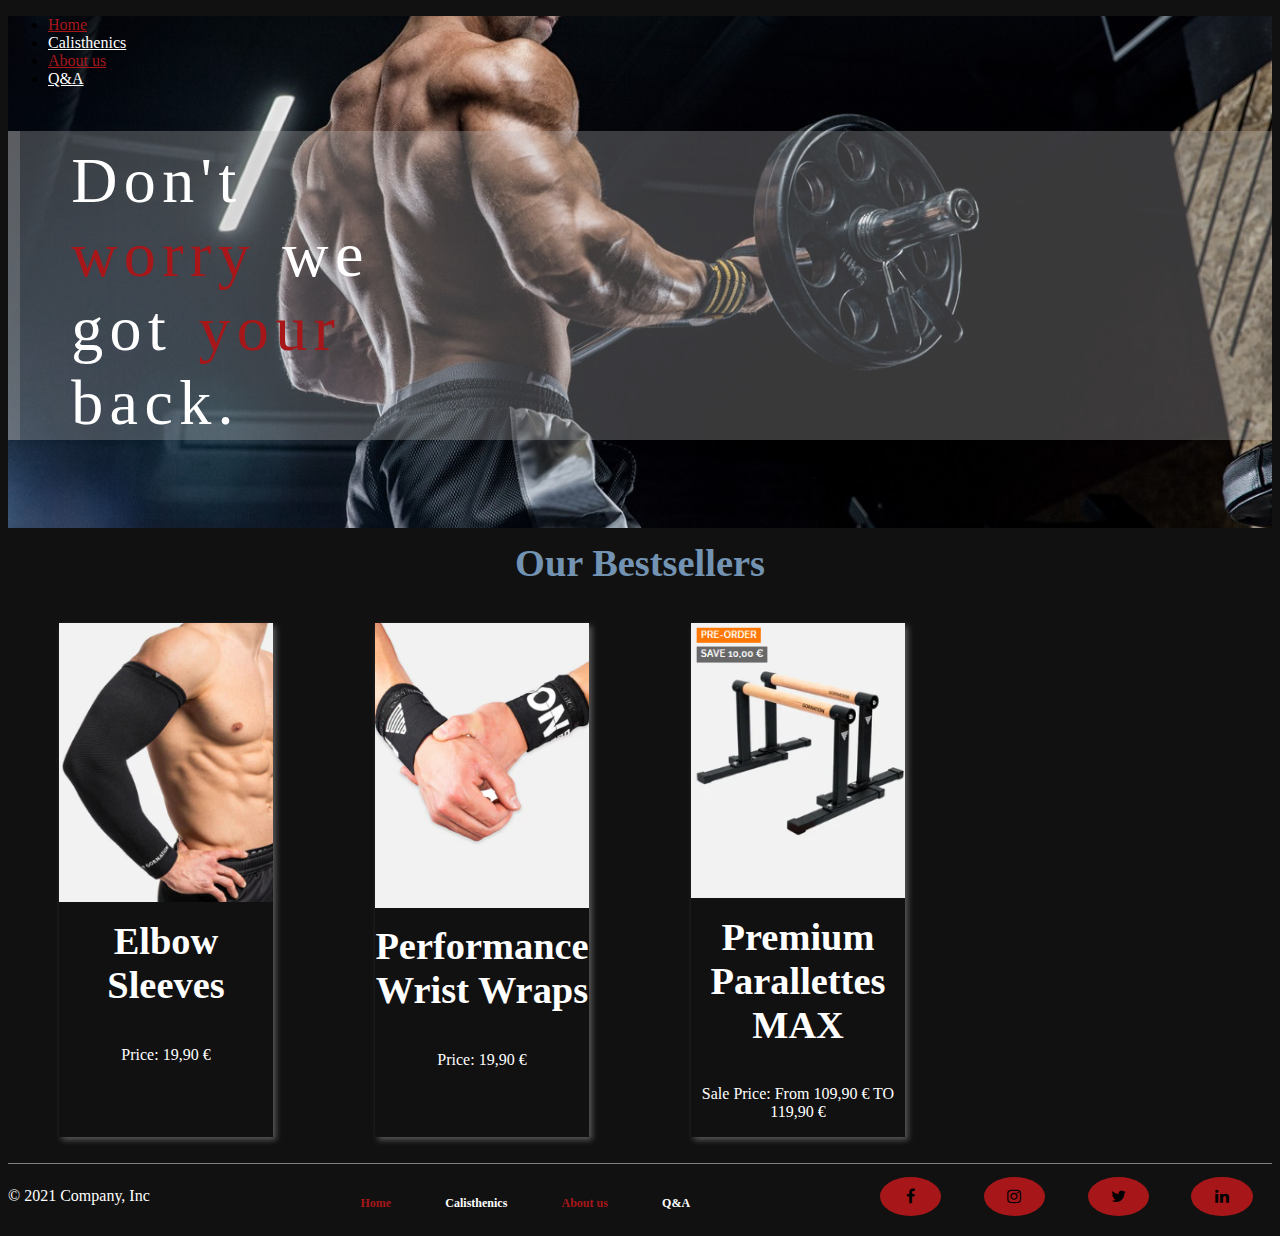
<file: index.html>
<!DOCTYPE html>

<html lang="en">

    <head>
        <meta name="viewport" content="width=device-width, initial-scale=1.0">
        <link href="https://cdn.jsdelivr.net/npm/bootstrap@5.0.2/dist/css/bootstrap.min.css" rel="stylesheet" integrity="sha384-EVSTQN3/azprG1Anm3QDgpJLIm9Nao0Yz1ztcQTwFspd3yD65VohhpuuCOmLASjC" crossorigin="anonymous">
        <script src="https://cdn.jsdelivr.net/npm/bootstrap@5.0.2/dist/js/bootstrap.bundle.min.js" integrity="sha384-MrcW6ZMFYlzcLA8Nl+NtUVF0sA7MsXsP1UyJoMp4YLEuNSfAP+JcXn/tWtIaxVXM" crossorigin="anonymous"></script>
        <link href="styles.css" rel="stylesheet">
        <link rel="stylesheet" href="https://cdnjs.cloudflare.com/ajax/libs/font-awesome/4.7.0/css/font-awesome.min.css">
        <title>Home page</title>
    </head>

    <body>
        <div class="container-fluid bg-img">
            <!--navbar-->
            <ul class = "nav  pe-4 pt-1 justify-content-end">
                <li class="nav-item nav-custom">
                    <a class="nav-link active" href="index.html">Home</a>
                </li>

                <li class="nav-item nav-custom">
                    <a class="nav-link not-active" href="cali.html">Calisthenics</a>
                </li>

                <li class="nav-item nav-custom">
                    <a class="nav-link active" href="about.html">About us</a>
                </li>

                <li class="nav-item nav-custom">
                    <a class="nav-link not-active" href="Q.html">Q&A</a>
                </li>
            </ul>
            <!--text written-->
            <h1>Don't<br><span>worry</span> we<br>got <span>your</span> <br>back.</h1>
        </div>

        <h3>Our Bestsellers</h3>
        <div class="cards">
            <div class="card">
                <img src="images/10.png" alt="productImage">
                <h3>Elbow Sleeves</h3>
                <p>Price: 19,90 €</p>
            </div>

            <div class="card">
                <img src="images/3.png" alt="productImage">
                <h3>Performance Wrist Wraps</h3>
                <p>Price: 19,90 €</p>
            </div>

            <div class="card">
                <img src="images/7.png" alt="productImage">
                <h3>Premium Parallettes MAX</h3>
                <p>Sale Price: From 109,90 € TO 119,90 €</p>
            </div>
        </div>

        <footer>
            <div class = "watermark">© 2021 Company, Inc</div>
            <ul id = "bar">
                <li><a href="index.html">Home</a></li>
                <li><a href="cali.html">Calisthenics</a></li>
                <li><a href="about.html">About us</a></li>
                <li><a href="Q.html">Q&A</a></li>
            </ul>
            <div>
                <a href="https://www.facebook.com/" target="_blank" class="fa fa-facebook"></a>
                <a href="https://www.instagram.com/" target="_blank" class="fa fa-instagram"></a>
                <a href="https://twitter.com/" target="_blank" class="fa fa-twitter"></a>
                <a href="https://linkedin.com/" target="_blank" class="fa fa-linkedin"></a>
            </div>
        </footer>

    </body>

</html>
</file>
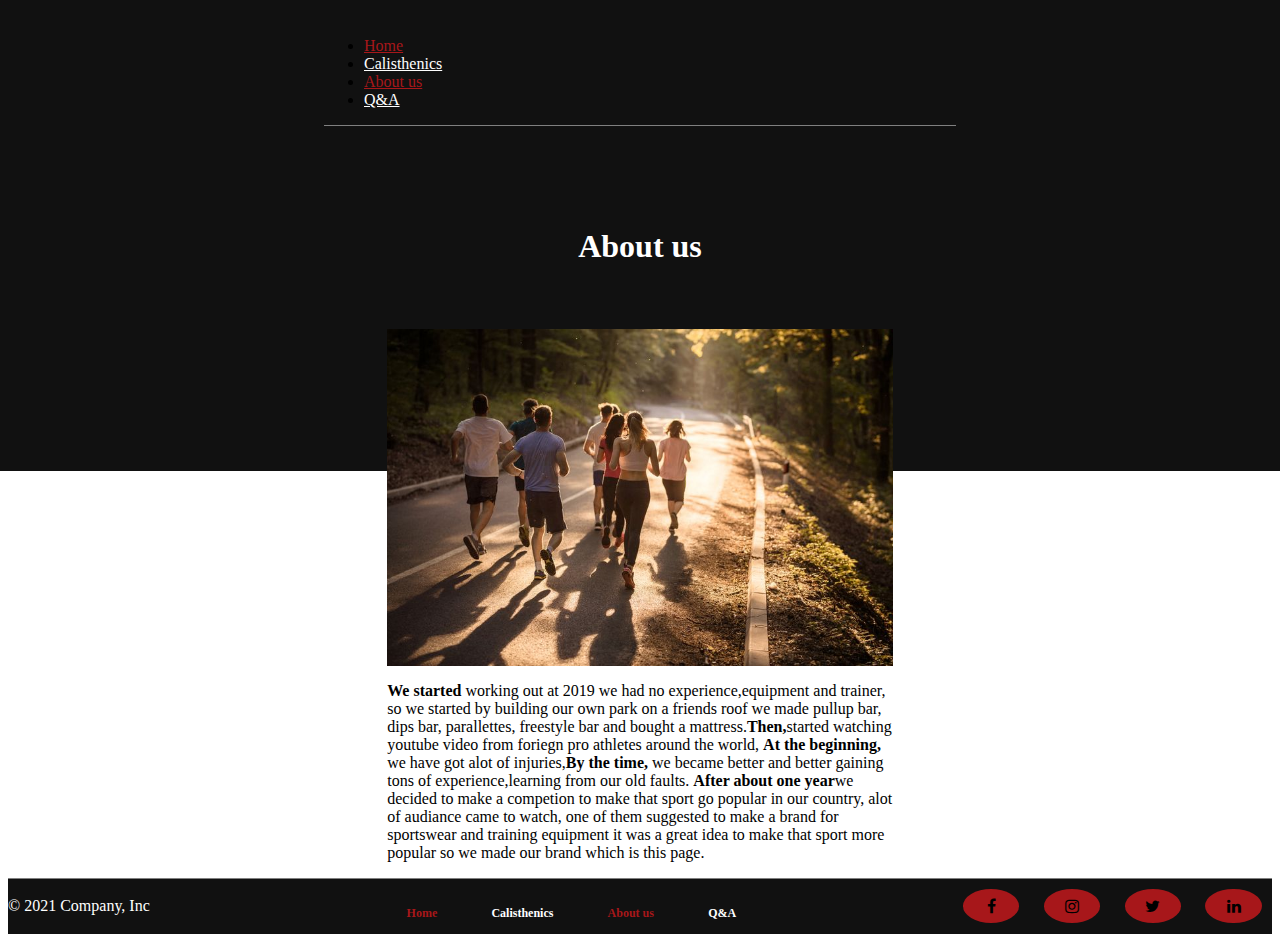
<file: about.html>
<!DOCTYPE HTML>

<html lang="en">
    <head>
        <meta name="viewport" content="width=device-width, initial-scale=1.0">
        <link href="https://cdn.jsdelivr.net/npm/bootstrap@5.0.2/dist/css/bootstrap.min.css" rel="stylesheet" integrity="sha384-EVSTQN3/azprG1Anm3QDgpJLIm9Nao0Yz1ztcQTwFspd3yD65VohhpuuCOmLASjC" crossorigin="anonymous">
        <script src="https://cdn.jsdelivr.net/npm/bootstrap@5.0.2/dist/js/bootstrap.bundle.min.js" integrity="sha384-MrcW6ZMFYlzcLA8Nl+NtUVF0sA7MsXsP1UyJoMp4YLEuNSfAP+JcXn/tWtIaxVXM" crossorigin="anonymous"></script>
        <link href="about.css" rel="stylesheet">
        <link rel="stylesheet" href="https://cdnjs.cloudflare.com/ajax/libs/font-awesome/4.7.0/css/font-awesome.min.css">
        <title>About Us</title>
    </head>

    <body>
        <div class = "welcome">
            <!--navbar-->
            <header class = "container">
                <ul class = "nav pt-1 justify-content-center">
                    <li class="nav-item nav-custom">
                        <a class="nav-link actived" href="index.html">Home</a>
                    </li>

                    <li class="nav-item nav-custom">
                        <a class="nav-link not-active" href="cali.html">Calisthenics</a>
                    </li>

                    <li class="nav-item nav-custom">
                        <a class="nav-link actived" href="about.html">About us</a>
                    </li>

                    <li class="nav-item nav-custom">
                        <a class="nav-link not-active" href="Q.html">Q&A</a>
                    </li>
                </ul>
            </header>
            <!--nav end-->

            <h1>About us</h1>
            <div class = "data">
                <img src="images/run.jpg" alt="how we started">
                <p><span>We started</span> working out at 2019 we had no experience,equipment and trainer,
                     so we started by building our own park on a friends roof we made pullup bar,
                     dips bar, parallettes, freestyle bar and bought a mattress.<span>Then,</span>started
                     watching youtube video from foriegn pro athletes around the world,
                     <span>At the beginning, </span> we have got alot of injuries,<span>By the time,</span>
                     we became better and better gaining tons of experience,learning from our old faults.
                     <span>After about one year</span>we decided to make a competion to make that sport go popular
                     in our country, alot of audiance came to watch, one of them suggested to make a brand
                     for sportswear and training equipment it was a great idea to make that sport more popular
                     so we made our brand which is this page.
                </p>
            </div>
        </div>


        <footer>
            <div class = "watermark">© 2021 Company, Inc</div>
            <ul id = "bar">
                <li><a href="index.html">Home</a></li>
                <li><a href="cali.html">Calisthenics</a></li>
                <li><a href="about.html">About us</a></li>
                <li><a href="Q.html">Q&A</a></li>
            </ul>
            <div>
                <a href="https://www.facebook.com/" target="_blank" class="fa fa-facebook"></a>
                <a href="https://www.instagram.com/" target="_blank" class="fa fa-instagram"></a>
                <a href="https://twitter.com/" target="_blank" class="fa fa-twitter"></a>
                <a href="https://linkedin.com/" target="_blank" class="fa fa-linkedin"></a>
            </div>
          </footer>
    </body>
</html>
</file>
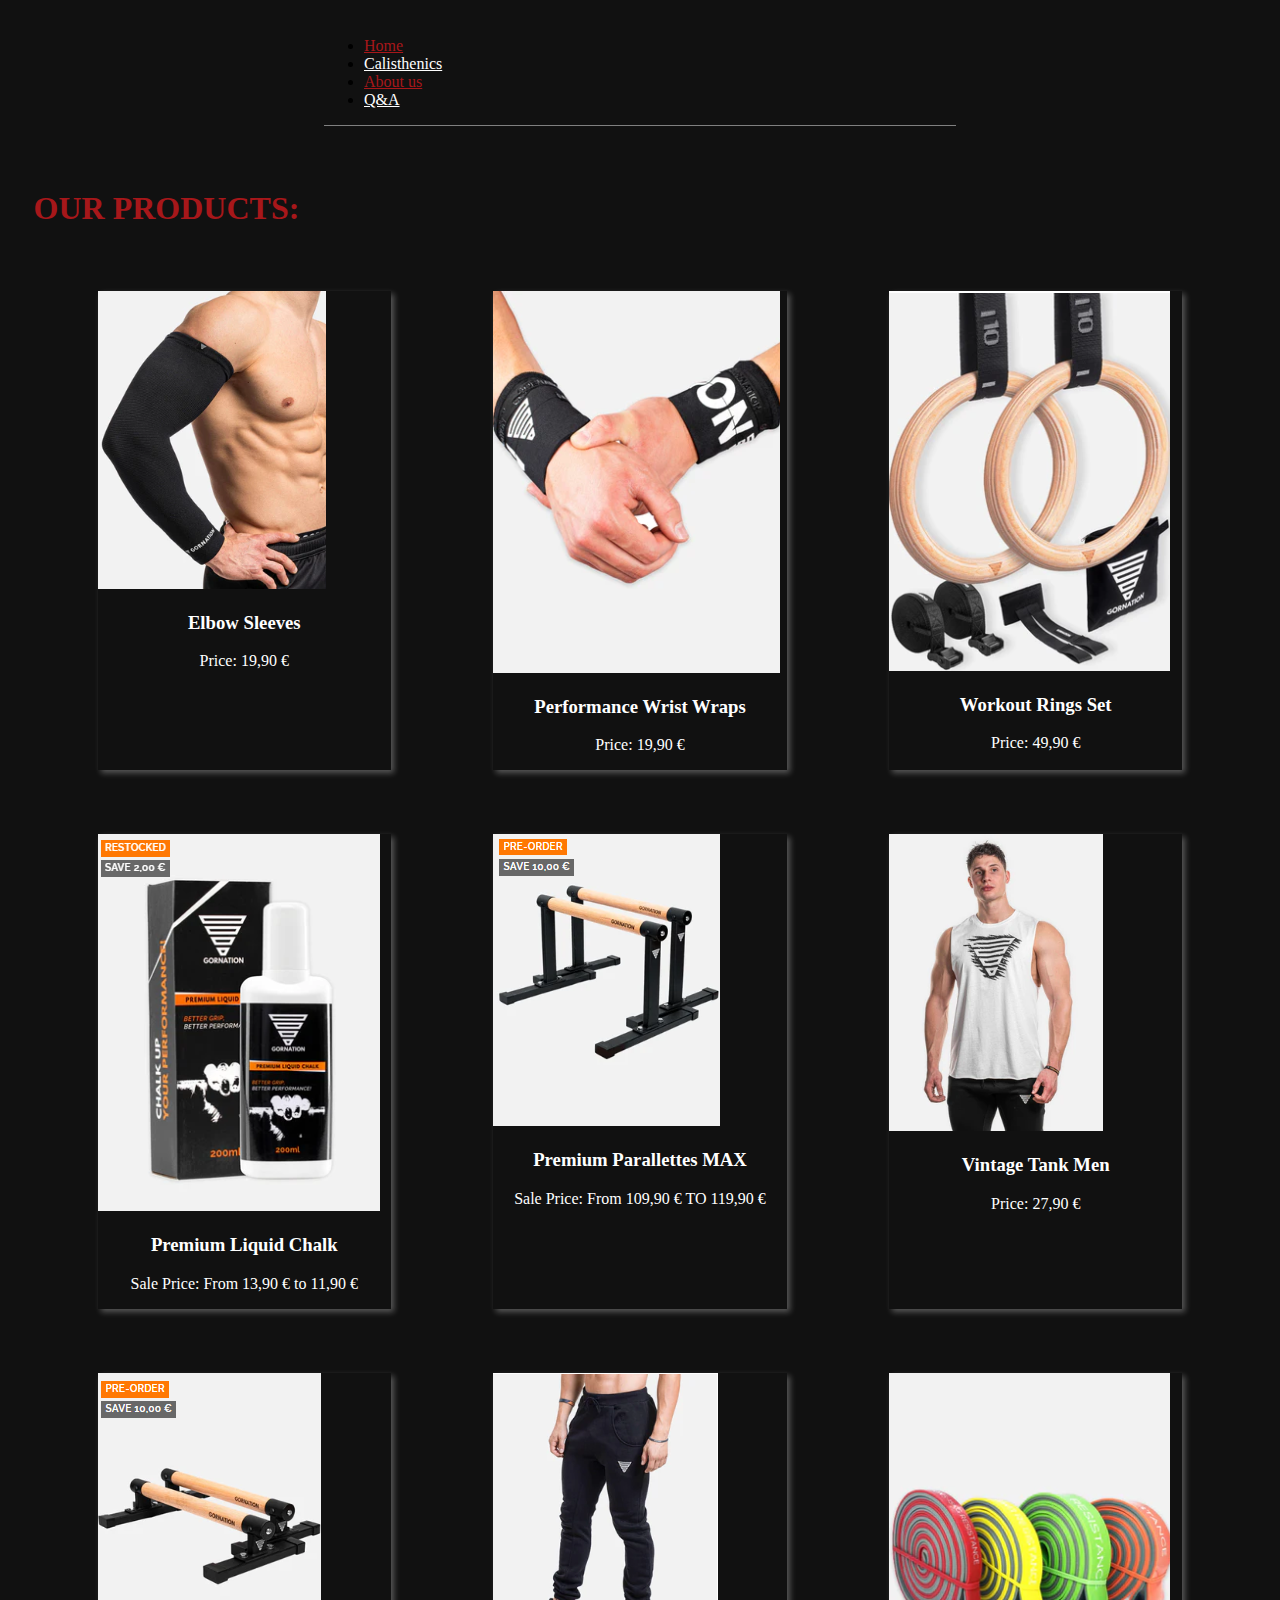
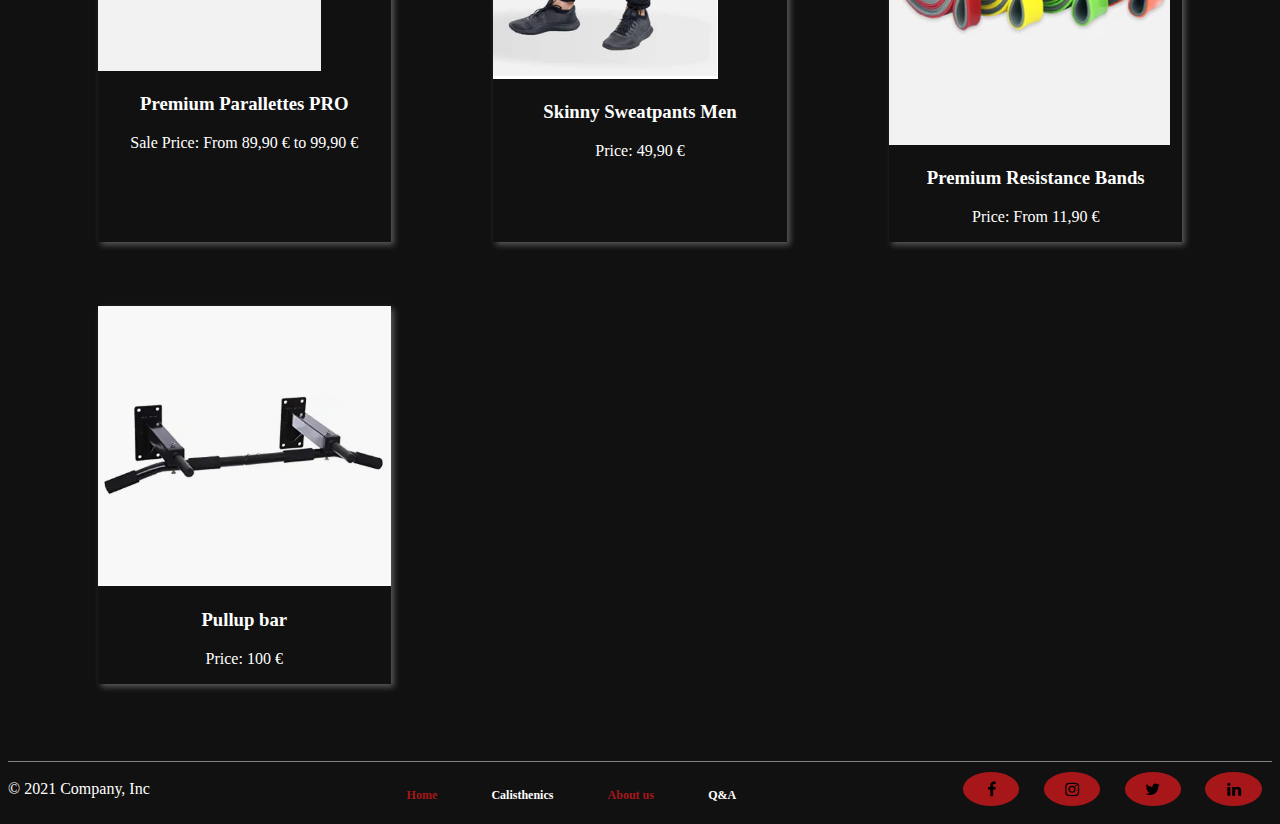
<file: cali.html>
<!DOCTYPE HTML>

<html lang="en">
    <head>
        <meta name="viewport" content="width=device-width, initial-scale=1.0">
        <link href="https://cdn.jsdelivr.net/npm/bootstrap@5.0.2/dist/css/bootstrap.min.css" rel="stylesheet" integrity="sha384-EVSTQN3/azprG1Anm3QDgpJLIm9Nao0Yz1ztcQTwFspd3yD65VohhpuuCOmLASjC" crossorigin="anonymous">
        <script src="https://cdn.jsdelivr.net/npm/bootstrap@5.0.2/dist/js/bootstrap.bundle.min.js" integrity="sha384-MrcW6ZMFYlzcLA8Nl+NtUVF0sA7MsXsP1UyJoMp4YLEuNSfAP+JcXn/tWtIaxVXM" crossorigin="anonymous"></script>
        <link href="style2.css" rel="stylesheet">
        <link rel="stylesheet" href="https://cdnjs.cloudflare.com/ajax/libs/font-awesome/4.7.0/css/font-awesome.min.css">
        <title>Q&A</title>
    </head>

    <body>
        <!--navbar-->
        <header class = "container">
            <ul class = "nav pt-1 justify-content-center">
                <li class="nav-item nav-custom">
                    <a class="nav-link actived" href="index.html">Home</a>
                </li>

                <li class="nav-item nav-custom">
                    <a class="nav-link not-active" href="cali.html">Calisthenics</a>
                </li>

                <li class="nav-item nav-custom">
                    <a class="nav-link actived" href="about.html">About us</a>
                </li>

                <li class="nav-item nav-custom">
                    <a class="nav-link not-active" href="Q.html">Q&A</a>
                </li>
            </ul>
        </header>
        <!--nav end-->
        <h1>OUR PRODUCTS:</h1>
        <div class="cards">

            <div class="card">
                <img src="images/10.png" alt="productImage">
                <h3>Elbow Sleeves</h3>
                <p>Price: 19,90 €</p>
            </div>

            <div class="card">
                <img src="images/3.png" alt="productImage">
                <h3>Performance Wrist Wraps</h3>
                <p>Price: 19,90 €</p>
            </div>

            <div class="card">
                <img src="images/4.png" alt="productImage">
                <h3>Workout Rings Set</h3>
                <p>Price: 49,90 €</p>
            </div>

            <div class="card">
                <img src="images/5.png" alt="productImage">
                <h3>Premium Liquid Chalk</h3>
                <p>Sale Price: From 13,90 € to 11,90 €</p>
            </div>

            <div class="card">
                <img src="images/7.png" alt="productImage">
                <h3>Premium Parallettes MAX</h3>
                <p>Sale Price: From 109,90 € TO 119,90 €</p>
            </div>

            <div class="card">
                <img src="images/1.png" alt="productImage">
                <h3>Vintage Tank Men</h3>
                <p>Price: 27,90 €</p>
            </div>

            <div class="card">
                <img src="images/9.png" alt="productImage">
                <h3>Premium Parallettes PRO</h3>
                <p>Sale Price: From 89,90 € to 99,90 €</p>
            </div>

            <div class="card">
                <img src="images/8.png" alt="productImage">
                <h3>Skinny Sweatpants Men</h3>
                <p>Price: 49,90 €</p>
            </div>

            <div class="card">
                <img src="images/6.png" alt="productImage">
                <h3>Premium Resistance Bands</h3>
                <p>Price: From 11,90 €</p>
            </div>

            <div class="card">
                <img src="images/2.png" alt="productImage">
                <h3>Pullup bar</h3>
                <p>Price: 100 €</p>
            </div>
        </div>

        <footer>
            <div class = "watermark">© 2021 Company, Inc</div>
            <ul id = "bar">
                <li><a href="index.html">Home</a></li>
                <li><a href="cali.html">Calisthenics</a></li>
                <li><a href="about.html">About us</a></li>
                <li><a href="Q.html">Q&A</a></li>
            </ul>
            <div>
                <a href="https://www.facebook.com/" target="_blank" class="fa fa-facebook"></a>
                <a href="https://www.instagram.com/" target="_blank" class="fa fa-instagram"></a>
                <a href="https://twitter.com/" target="_blank" class="fa fa-twitter"></a>
                <a href="https://linkedin.com/" target="_blank" class="fa fa-linkedin"></a>
            </div>
          </footer>
    </body>
</html>
</file>
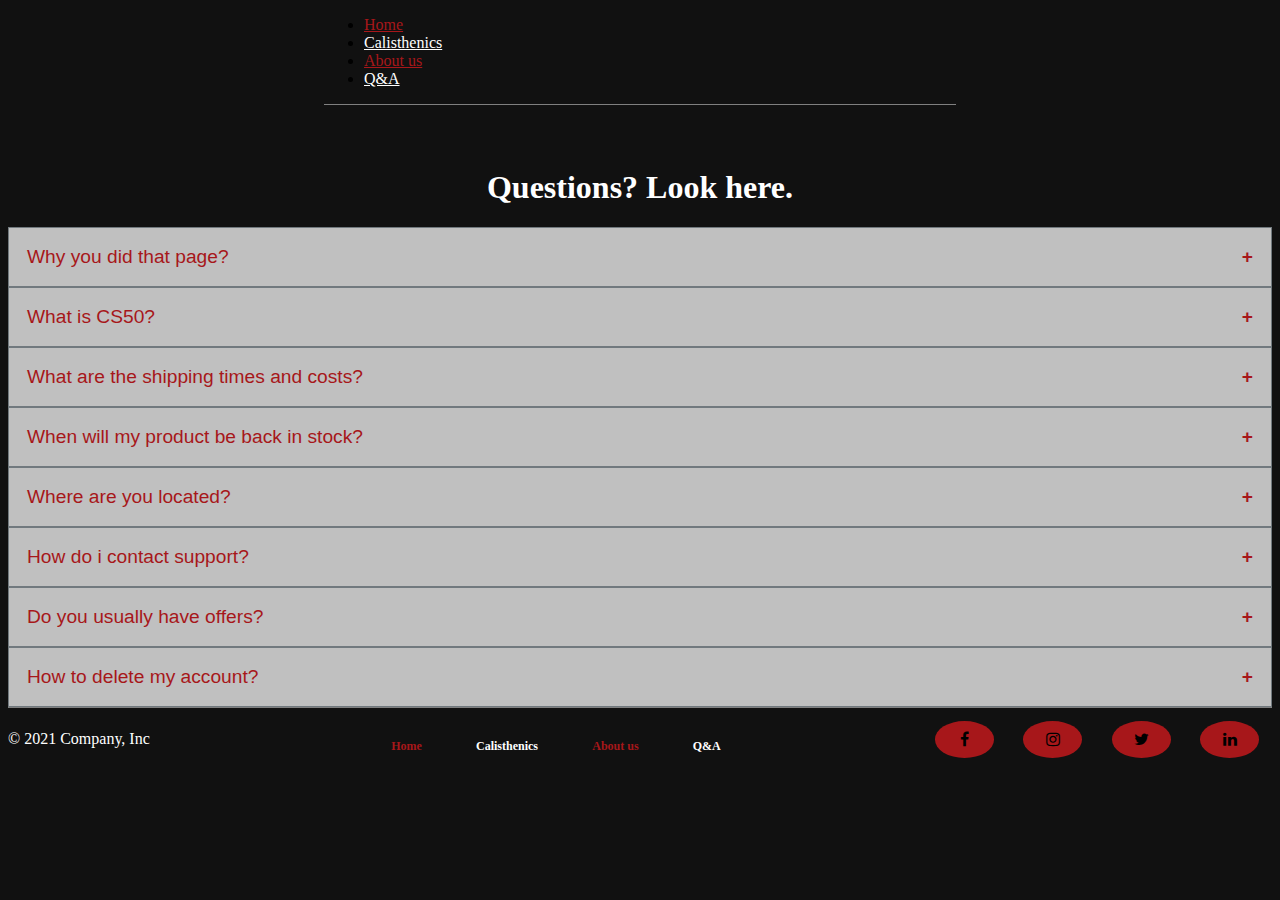
<file: Q.html>
<!DOCTYPE HTML>

<html lang="en">
    <head>
        <meta name="viewport" content="width=device-width, initial-scale=1.0">
        <link href="https://cdn.jsdelivr.net/npm/bootstrap@5.0.2/dist/css/bootstrap.min.css" rel="stylesheet" integrity="sha384-EVSTQN3/azprG1Anm3QDgpJLIm9Nao0Yz1ztcQTwFspd3yD65VohhpuuCOmLASjC" crossorigin="anonymous">
        <script src="https://cdn.jsdelivr.net/npm/bootstrap@5.0.2/dist/js/bootstrap.bundle.min.js" integrity="sha384-MrcW6ZMFYlzcLA8Nl+NtUVF0sA7MsXsP1UyJoMp4YLEuNSfAP+JcXn/tWtIaxVXM" crossorigin="anonymous"></script>
        <link href="Qstyle.css" rel="stylesheet">
        <link rel="stylesheet" href="https://cdnjs.cloudflare.com/ajax/libs/font-awesome/4.7.0/css/font-awesome.min.css">
        <title>Q&A</title>
    </head>

    <body>
        <header>
            <!--navbar-->
            <ul class = "nav pt-1 justify-content-center">
                <li class="nav-item nav-custom">
                    <a class="nav-link actived" href="index.html">Home</a>
                </li>

                <li class="nav-item nav-custom">
                    <a class="nav-link not-active" href="cali.html">Calisthenics</a>
                </li>

                <li class="nav-item nav-custom">
                    <a class="nav-link actived" href="about.html">About us</a>
                </li>

                <li class="nav-item nav-custom">
                    <a class="nav-link not-active" href="Q.html">Q&A</a>
                </li>
            </ul>
        </header>

        <h1>Questions? Look here.</h1>

        <button class="accordion">Why you did that page?</button>
        <div class="panel">
            <p>That was CS50's problem set 8 i have chose that idea because it will be a great combination between two my most favourite hobbies(programming, practicing calisthenics).</p>
        </div>

        <button class="accordion">What is CS50?</button>
        <div class="panel">
            <p>Introduction to Computer Science from Harvard, better known as CS50, is the largest course on the Harvard campus and more than 2,000,000 learners worldwide have registered for the course on edX.</p>
        </div>

        <button class="accordion">What are the shipping times and costs?</button>
        <div class="panel">
            <p>This depends on the country you want to receive the parcel in. The best way to check the shipping times and costs is by entering the checkout process. After filling your address, you can see the shipping details. You won't be charged at this point.</p>
        </div>

        <button class="accordion">When will my product be back in stock?</button>
        <div class="panel">
            <p>If your product is not available at the moment it might be that it's taken off sale. Or we didn't foresee a rush for a specific product. If so it doesn't take more than 1-2 weeks till we are back in stock. </p>
        </div>

        <button class="accordion">Where are you located?</button>
        <div class="panel">
            <p>Our Headquarters is located in Egypt, Also we have other offline branches all over the world.</p>
        </div>

        <button class="accordion">How do i contact support?</button>
        <div class="panel">
            <p>You can send us at NotRealAccount@gmail.com, typically we response after not more than one week.</p>
        </div>

        <button class="accordion">Do you usually have offers?</button>
        <div class="panel">
            <p>yes offer 40% off each month for first 20 customers if it's your first order you can use promo(FIRST50) to get 50% off.</p>
        </div>

        <button class="accordion">How to delete my account?</button>
        <div class="panel">
            <p>you can go to settings > account settings > privacy > more > delete my account > I agree.</p>
        </div>

        <footer>
            <div class = "watermark">© 2021 Company, Inc</div>
            <ul id = "bar">
                <li><a href="index.html">Home</a></li>
                <li><a href="cali.html">Calisthenics</a></li>
                <li><a href="about.html">About us</a></li>
                <li><a href="Q.html">Q&A</a></li>
            </ul>
            <div>
                <a href="https://www.facebook.com/" target="_blank" class="fa fa-facebook"></a>
                <a href="https://www.instagram.com/" target="_blank" class="fa fa-instagram"></a>
                <a href="https://twitter.com/" target="_blank" class="fa fa-twitter"></a>
                <a href="https://linkedin.com/" target="_blank" class="fa fa-linkedin"></a>
            </div>
          </footer>

        <script>
        var acc = document.getElementsByClassName("accordion");
        var i;

        for (i = 0; i < acc.length; i++) {
            acc[i].addEventListener("click", function() {
                this.classList.toggle("active");
                var panel = this.nextElementSibling;
                if (panel.style.maxHeight) {
                    panel.style.maxHeight = null;
                }
                else {
                    panel.style.maxHeight = panel.scrollHeight + "px";
                }
            });
        }
        </script>
    </body>
</html>
</file>
<file: styles.css>
body {
    font-family: "Times New Roman", Georgia, Garamond;
    background-color: #111;
}

/*image + text start here*/
.bg-img {
    background-image: url("images/back.jpg");
    min-height: 40vw;
    background-position: center;
    background-repeat: no-repeat;
    background-size: cover;
    position: relative;
}

.bg-img h1 {
    color: white;
    padding: 1vw 0 0 4vw ;
    letter-spacing: 0.5vw;
    word-spacing: 0.3vw;
    line-height: 1.2;
    font: 5vw Copperplate, Papyrus, fantasy;
    border-left: 1vw solid rgb(169,169,169,0.3);
    background: rgb(190,190,190,0.3);
    animation: fadeIn 5s;
}

@keyframes fadeIn {
    0% { opacity: 0; }
    100% { opacity: 1; }
}

span {
    color: #A7171A;
}
/*image end here*/

/*navbar start here*/
.nav-custom .active {
    color: #A7171A;
}

.nav-custom .not-active{
    color: white;
}


.nav-custom .active:hover {
  color: white;
  background-color: #A7171A;
}

.nav-custom .not-active:hover {
  color: #A7171A;
  background-color: white;
}

/*navbar end here*/

h3 {
    text-align: center;
    color: #7393B3;
    margin-top: 1vw;
    font-size: 3vw;
}
.cards {
    display: grid;
    grid-template-columns: repeat(auto-fill, minmax(200px, 1fr));
    grid-gap: 10vw;
    margin: 2vw 4vw;
	column-gap: 8vw;
	row-gap: 5vw;

}

.card {

    box-shadow: 3px 3px 6px rgba(255,255,255,0.3);
    transition: 0.5s;
    background-color: #111;
}

.card:hover {
	box-shadow: 4px 5px 6px rgba(167,23,26,0.3);
}

.card img {
    max-width: 100%;
}

.card h3, p {
    text-align: center;
    color: white;
    padding: 0;
}

/*footer start here*/
footer {
    display: flex;
    justify-content: space-between;
    border-top: 0.1vw solid grey;
    align-items: center;
    background-color: #111;
}

/*copyright*/
.watermark {
    color: white;
}

/*media here*/
.fa:hover {
    opacity: 0.7;
    color: #A7171A;
    background-color: #E5E4E2;
}

.fa {
    padding: 0.9vw;
    font-size: 9vw;
    width: 3vw;
    text-align: center;
    text-decoration: none;
    margin: 1vw 1.5vw;
    border-radius: 50%;
    color: black;
    background-color: #A7171A;
}

/*navbar here*/
#bar {
  font-size: 12px;
  font-weight: bold;
}
#bar li {
  text-align: center;
  display: inline-block;
  list-style-type: none;
  color: white;
  text-decoration: none;
  padding: 1.1vw 2vw 0 2vw;
}
#bar li a {
  color: inherit;
  text-decoration: inherit;
}

#bar li:nth-child(odd) {
    color: #A7171A;
}

#bar li:hover {
    color: #C0C0C0;
}
/*footer ends here*/
</file>
<file: about.css>
body {
    background-image: linear-gradient(to bottom , #111 0%, #111 50%, white 50%, white 100%);
    font-family: "Times New Roman", Georgia, Garamond;
}

/*navbar start here*/
.nav-custom .actived {
    color: #A7171A;
}

.nav-custom .not-active{
    color: white;
}


.nav-custom .actived:hover {
  color: white;
  background-color: #A7171A;
}

.nav-custom .not-active:hover {
  color: #A7171A;
  background-color: white;
}

.container {
    border-bottom: 0.1vw solid #808080;
    width: 50%;
    margin: 0 auto 1vw auto;
    padding-top: 1vw;
}
/*navbar end here*/

.welcome {
    padding-bottom: 10vw;
    padding-bottom: 0;
}

h1 {
    color: white;
    text-align: center;
    margin-top: 8vw;
}

.data {
    margin: 5vw auto 0 auto;
    width: 40%;
}

.data img {
    display: block;
    width: 100%;
    height: 30%;
}

.data p {
    font-family: "Times New Roman", Times, serif;
}

span {
    font-weight: bold;
}



/*footer start here*/
footer {
    display: flex;
    justify-content: space-between;
    border-top: 0.1vw solid grey;

    align-items: center;
    background-color: #111;
}

/*copyright*/
.watermark {
    color: white;
}

/*media here*/
.fa:hover {
    opacity: 0.7;
    color: #A7171A;
    background-color: #E5E4E2;
}

.fa {
    padding: 0.7vw 0.7vw;
    font-size: 2vw;
    width: 3vw;
    text-align: center;
    text-decoration: none;
    margin: 0.8vw 0.8vw;
    border-radius: 50%;
    color: black;
    background-color: #A7171A;
}

/*navbar here*/
#bar {
  font-size: 12px;
  font-weight: bold;
}
#bar li {
  text-align: center;
  display: inline-block;
  list-style-type: none;
  color: white;
  text-decoration: none;
  padding: 1.1vw 2vw 0 2vw;
}
#bar li a {
  color: inherit;
  text-decoration: inherit;
}

#bar li:nth-child(odd) {
    color: #A7171A;
}

#bar li:hover {
    color: #C0C0C0;
}
/*footer ends here*/
</file>
<file: style2.css>
body {
    background-color: #111;
    font-family: "Times New Roman", Georgia, Garamond;
}
/*navbar start here*/
.nav-custom .actived {
    color: #A7171A;
}

.nav-custom .not-active{
    color: white;
}


.nav-custom .actived:hover {
  color: white;
  background-color: #A7171A;
}

.nav-custom .not-active:hover {
  color: #A7171A;
  background-color: white;
}

.container {
    border-bottom: 0.1vw solid #808080;
    width: 50%;
    margin: 0 auto 1vw auto;
    padding-top: 1vw;
}
/*navbar end here*/

h1 {
    color: #A7171A;
    margin: 5vw 2vw;
}

.cards {
    display: grid;
    grid-template-columns: repeat(auto-fill, minmax(200px, 1fr));
    grid-gap: 10vw;
	margin: 4vw 7vw 6vw 7vw;
	column-gap: 8vw;
	row-gap: 5vw;
}

.card {
    box-shadow: 3px 3px 6px rgba(255,255,255,0.3);
    transition: 0.5s;
    background-color: #111;
}

.card:hover {
	box-shadow: 4px 5px 6px rgba(167,23,26,0.3);
}

.card img {
    max-width: 100%;
}

.card h3, p {
    text-align: center;
    color: white;
}



/*footer start here*/
footer {
    display: flex;
    justify-content: space-between;
    border-top: 0.1vw solid grey;
    align-items: center;
    background-color: #111;
}

/*copyright*/
.watermark {
    color: white;
}

/*media here*/
.fa:hover {
    opacity: 0.7;
    color: #A7171A;
    background-color: #E5E4E2;
}

.fa {
    padding: 0.7vw 0.7vw;
    font-size: 2vw;
    width: 3vw;
    text-align: center;
    text-decoration: none;
    margin: 0.8vw 0.8vw;
    border-radius: 50%;
    color: black;
    background-color: #A7171A;
}

/*navbar here*/
#bar {
  font-size: 12px;
  font-weight: bold;
}
#bar li {
  text-align: center;
  display: inline-block;
  list-style-type: none;
  color: white;
  text-decoration: none;
  padding: 1.1vw 2vw 0 2vw;
}
#bar li a {
  color: inherit;
  text-decoration: inherit;
}

#bar li:nth-child(odd) {
    color: #A7171A;
}

#bar li:hover {
    color: #C0C0C0;
}
/*footer ends here*/
</file>
<file: Qstyle.css>
/*navbar start here*/
.nav-custom .actived {
    color: #A7171A;
}

.nav-custom .not-active{
    color: white;
}


.nav-custom .actived:hover {
  color: white;
  background-color: #A7171A;
}

.nav-custom .not-active:hover {
  color: #A7171A;
  background-color: white;
}

header {
    border-bottom: 0.1vw solid #808080;
    width: 50%;
    margin: 0 auto 1vw auto;
}

/*navbar end here*/

body {
    background-color: #111;
    font-family: "Times New Roman", Georgia, Garamond;
}

h1 {
    text-align: center;
    color: white;
    margin-top: 5vw;
}

/*accordion starts here*/
.accordion {
    background-color: #C0C0C0;
    color: #A7171A;
    cursor: pointer;
    padding: 18px;
    width: 100%;
    border: 0.1vw solid #71797E;
    text-align: left;
    outline: none;
    font-size: 1.5vw;
    transition: 0.4s;
}

.active, .accordion:hover {
    background-color: #ccc;
}

.accordion:after {
    content: '\002B'; /* Unicode character for "plus" sign (+) */
    color: #A7171A;
    font-weight: bold;
    float: right;
    margin-left: 5px;
}

.active:after {
    content: "\2212"; /* Unicode character for "minus" sign (-) */
}

.panel {
    padding: 0 18px;
    background-color: #7393B3;
    color: white;
    max-height: 0;
    overflow: hidden;
    transition: max-height 0.2s ease-out;
}
/*accordion ends here*/

/*footer start here*/
footer {
    display: flex;
    justify-content: space-between;
    border-top: 0.1vw solid grey;
    margin: 0;
    padding: 0;
    align-items: center;
    background-color: #111;
}

/*copyright*/
.watermark {
    color: white;
}

/*media here*/
.fa:hover {
    opacity: 0.7;
    color: #A7171A;
    background-color: #E5E4E2;
}

.fa {
    padding: 0.8vw 0.8vw;
    font-size: 2vw;
    width: 3vw;
    text-align: center;
    text-decoration: none;
    margin: 1vw 1vw;
    border-radius: 50%;
    color: black;
    background-color: #A7171A;
}

/*navbar here*/
#bar {
  font-size: 12px;
  font-weight: bold;
}
#bar li {
  text-align: center;
  display: inline-block;
  list-style-type: none;
  color: white;
  text-decoration: none;
  padding: 1.1vw 2vw 0 2vw;
}
#bar li a {
  color: inherit;
  text-decoration: inherit;
}

#bar li:nth-child(odd) {
    color: #A7171A;
}

#bar li:hover {
    color: #C0C0C0;
}
/*footer ends here*/
</file>
